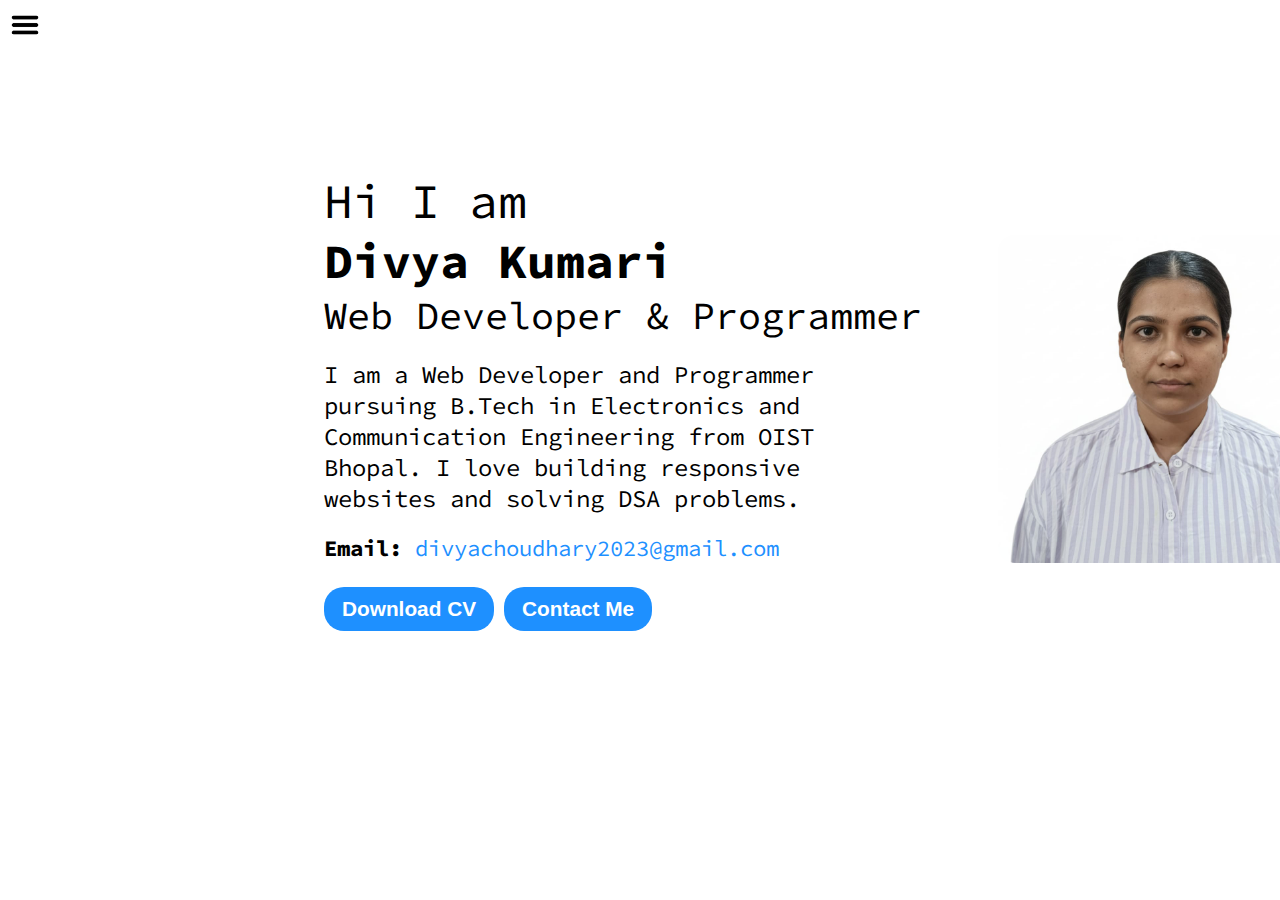
<file: index.html>
<!DOCTYPE html>
<html lang="en">
<head>
    <meta charset="UTF-8">
    <meta name="viewport" content="width=device-width, initial-scale=1.0">
    <title>Divya Kumari - Web Developer & Programmer</title>
    <link rel="stylesheet" href="style.css">
</head>
<body>
    
    <div class="sidebar sidebarGo">
        <nav>
            <ul>
                <li><a href="index.html">Home</a></li>
                <li><a href="intro.html">My Intro</a></li>
                <li><a href="services.html">Services</a></li>
                <li><a href="blog.html">Blog</a></li>
                <li><a href="contact.html">Contact Me</a></li>
            </ul>
        </nav>
    </div>

    <div class="hamburger">
        <img class="ham" src="ham.png" alt="">
        <img class="cross" src="cross.png" alt="">
    </div>

    <div class="main">
        <div class="infoContainer">

            <div class="devInfo">
                <div class="hello">Hi I am</div>
                <div class="name">Divya Kumari</div>
                <div class="about">Web Developer & Programmer</div>

                <div class="moreabout">
                    I am a Web Developer and Programmer pursuing B.Tech in Electronics
                    and Communication Engineering from OIST Bhopal. I love building
                    responsive websites and solving DSA problems.
                </div>

                <div class="email">
                    <strong>Email:</strong> 
                    <a href="mailto:divyachoudhary2023@gmail.com">divyachoudhary2023@gmail.com</a>
                </div>

                <div class="buttons">
                    <button class="btn" onclick="window.location.href='Divya-Kumari-Resume.pdf'">
                        Download CV
                    </button>
                    <a href="contact.html">
                        <button class="btn">Contact Me</button>
                    </a>
                </div>
            </div>

            <div class="divyapic">
                <img src="divya-img.jpg" alt="Divya Kumari">
            </div>

        </div>
    </div>

    <script src="script.js"></script>
</body>
</html>
</file>
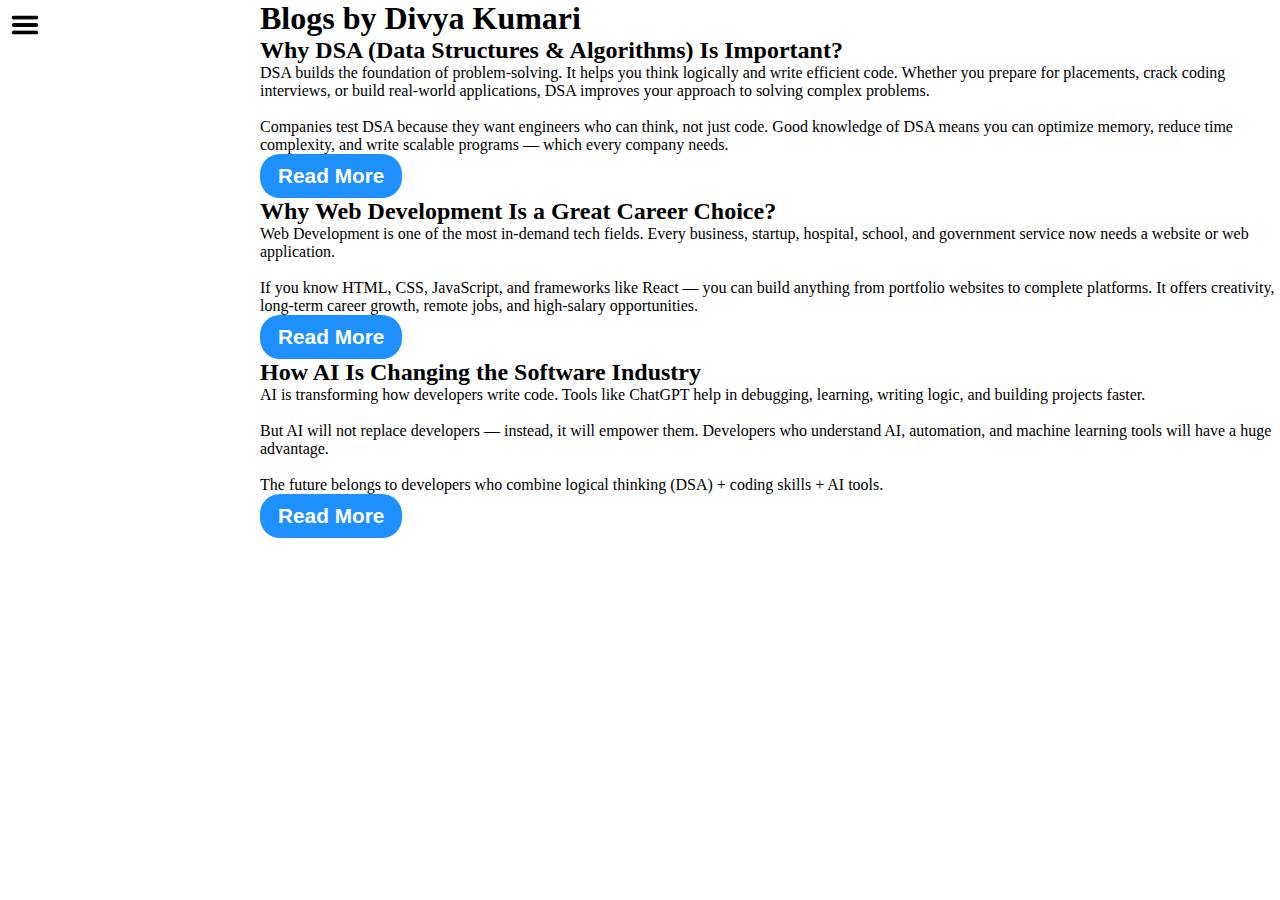
<file: blog.html>
<!DOCTYPE html>
<html lang="en">

<head>
    <meta charset="UTF-8">
    <meta name="viewport" content="width=device-width, initial-scale=1.0">
    <title>Divya Kumari – Blog</title>
    <link rel="stylesheet" href="style.css">
</head>

<body>

    <div class="container">

        <!-- Sidebar -->
        <div class="sidebar sidebarGo">
            <nav>
                <ul>
                    <li><a href="/">Home</a></li>
                    <li><a href="/intro.html">My Intro</a></li>
                    <li><a href="/services.html">Services</a></li>
                    <li><a href="/blog.html">Blog</a></li>
                    <li><a href="/contact.html">Contact Me</a></li>
                </ul>
            </nav>
        </div>

        <!-- Main Section -->
        <div class="main">

            <!-- Hamburger -->
            <div class="hamburger">
                <img class="ham" src="ham.png" alt="open" width="23">
                <img class="cross" src="cross.png" alt="close" width="23">
            </div>

            <!-- Blog Content -->
            <div class="blogContainer">
                <h1>Blogs by Divya Kumari</h1>

                <!-- Blog 1 -->
                <div class="blogItem">
                    <h2>Why DSA (Data Structures & Algorithms) Is Important?</h2>
                    <p>
                        DSA builds the foundation of problem-solving. It helps you think logically and write 
                        efficient code. Whether you prepare for placements, crack coding interviews, or build 
                        real-world applications, DSA improves your approach to solving complex problems.
                        <br><br>
                        Companies test DSA because they want engineers who can think, not just code.  
                        Good knowledge of DSA means you can optimize memory, reduce time complexity, and write 
                        scalable programs — which every company needs.
                    </p>
                    <button class="btn btn-sm">Read More</button>
                </div>

                <!-- Blog 2 -->
                <div class="blogItem">
                    <h2>Why Web Development Is a Great Career Choice?</h2>
                    <p>
                        Web Development is one of the most in-demand tech fields. Every business, startup, hospital, 
                        school, and government service now needs a website or web application.  
                        <br><br>
                        If you know HTML, CSS, JavaScript, and frameworks like React — you can build anything from 
                        portfolio websites to complete platforms. It offers creativity, long-term career growth, 
                        remote jobs, and high-salary opportunities.
                    </p>
                    <button class="btn btn-sm">Read More</button>
                </div>

                <!-- Blog 3 -->
                <div class="blogItem">
                    <h2>How AI Is Changing the Software Industry</h2>
                    <p>
                        AI is transforming how developers write code. Tools like ChatGPT help in debugging, learning, 
                        writing logic, and building projects faster.  
                        <br><br>
                        But AI will not replace developers — instead, it will empower them.  
                        Developers who understand AI, automation, and machine learning tools will have a huge 
                        advantage.  
                        <br><br>
                        The future belongs to developers who combine logical thinking (DSA) + coding skills + AI tools.
                    </p>
                    <button class="btn btn-sm">Read More</button>
                </div>

            </div>
        </div>
    </div>

    <script src="script.js"></script>

</body>

</html>
</file>
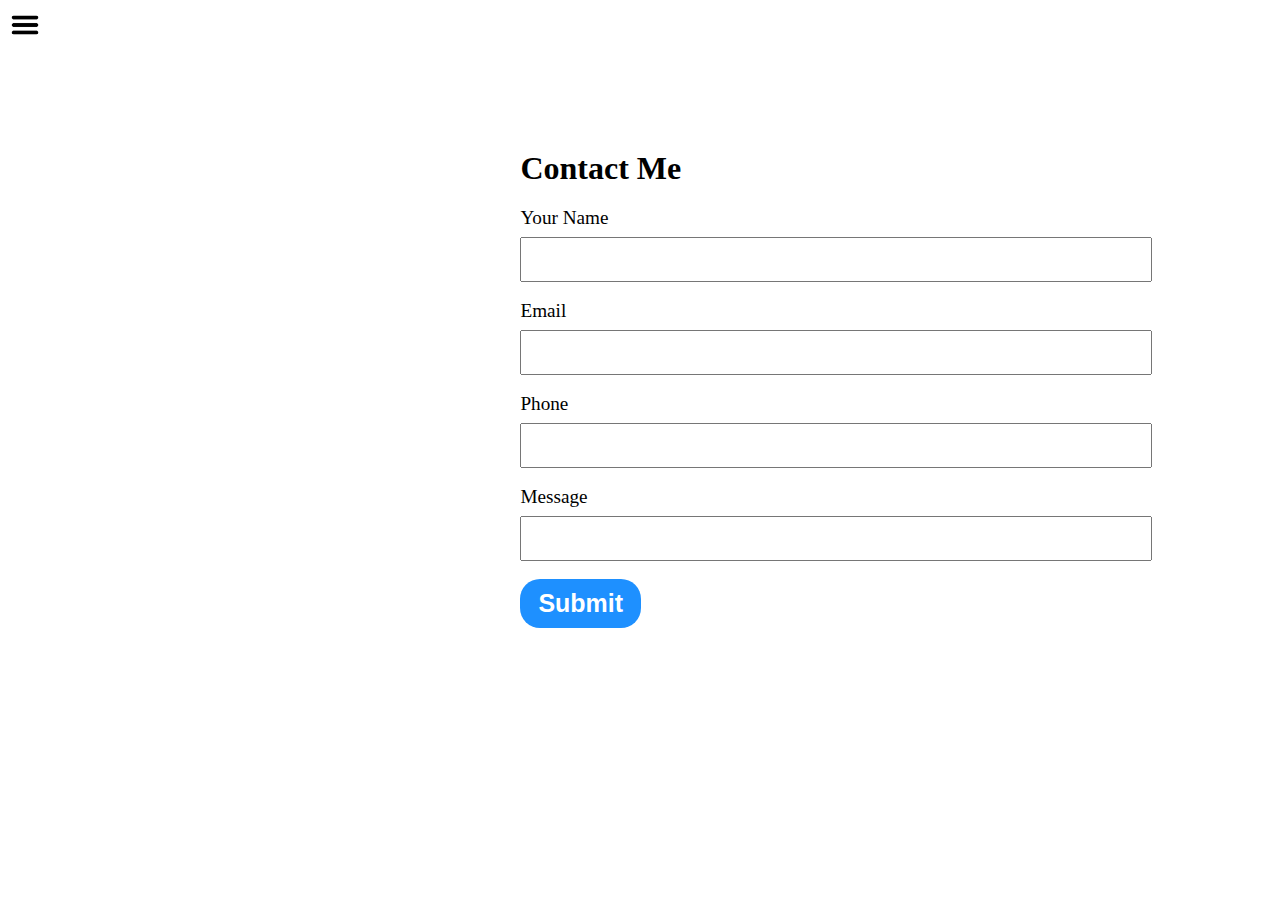
<file: contact.html>
<!DOCTYPE html>
<html lang="en">
<head>
    <meta charset="UTF-8">
    <meta name="viewport" content="width=device-width, initial-scale=1.0">
    <title>Contact Divya</title>
    <link rel="stylesheet" href="style.css">
</head>
<body>

<div class="sidebar sidebarGo">
    <nav>
        <ul>
            <li><a href="index.html">Home</a></li>
            <li><a href="intro.html">My Intro</a></li>
            <li><a href="services.html">Services</a></li>
            <li><a href="blog.html">Blog</a></li>
            <li><a href="contact.html">Contact Me</a></li>
        </ul>
    </nav>
</div>

<div class="hamburger">
    <img class="ham" src="ham.png" alt="">
    <img class="cross" src="cross.png" alt="">
</div>

<div class="main">
    <div class="contactform">
        <h1>Contact Me</h1>

        <form action="https://formsubmit.co/divyachoudhary2023@gmail.com" method="POST">
            <input type="hidden" name="_captcha" value="false">

            <div class="mb-3">
                <label>Your Name</label>
                <input class="form-control" type="text" name="name" required>
            </div>

            <div class="mb-3">
                <label>Email</label>
                <input class="form-control" type="email" name="email" required>
            </div>

            <div class="mb-3">
                <label>Phone</label>
                <input class="form-control" type="text" name="phone">
            </div>

            <div class="mb-3">
                <label>Message</label>
                <input class="form-control" type="text" name="message" required>
            </div>

            <button class="btn" type="submit">Submit</button>
        </form>
    </div>
</div>

<script src="script.js"></script>
</body>
</html>
</file>
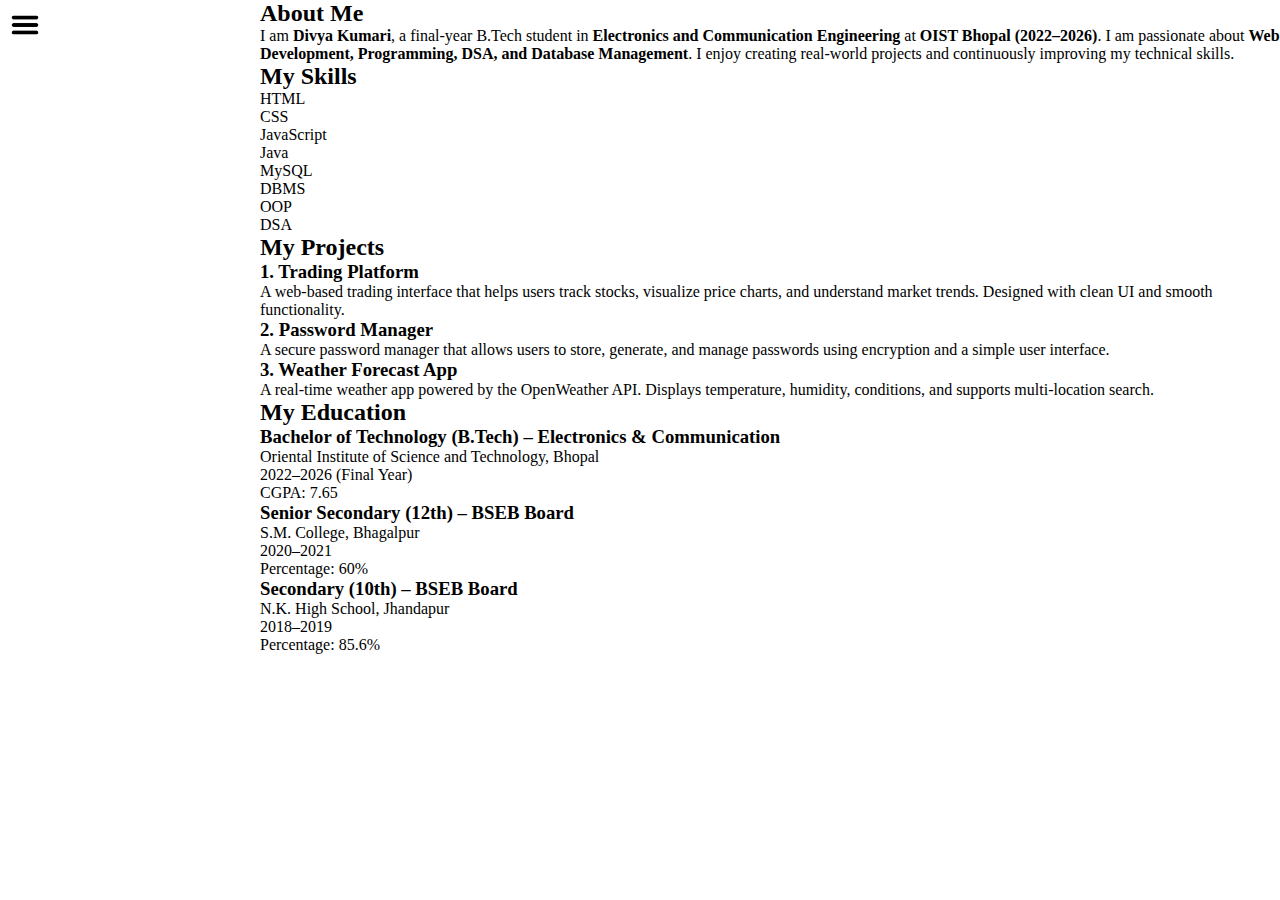
<file: intro.html>
<!DOCTYPE html>
<html lang="en">

<head>
    <meta charset="UTF-8">
    <meta name="viewport" content="width=device-width, initial-scale=1.0">
    <title>Divya Kumari - Web Developer & Programmer</title>
    <link rel="stylesheet" href="style.css">
</head>

<body>
    <div class="container">
        <div class="sidebar sidebarGo">

            <nav>
                <ul>
                    <li><a href="/">Home</a></li>
                    <li><a href="/intro.html">My Intro</a></li>
                    <li><a href="/services.html">Services</a></li>
                    <li><a href="/blog.html">Blog</a></li>
                    <li><a href="/contact.html">Contact Me</a></li>
                </ul>
            </nav>

        </div>

        <div class="main">
            <div class="hamburger">
                <img class="ham" src="ham.png" alt="" width="30">
                <img class="cross" src="cross.png" alt="" width="23">
            </div>

            <div class="intro">

                <!-- ABOUT SECTION -->
                <h2> About Me </h2>
                <p>
                    I am <strong>Divya Kumari</strong>, a final-year B.Tech student in 
                    <strong>Electronics and Communication Engineering</strong> at 
                    <strong>OIST Bhopal (2022–2026)</strong>.  
                    I am passionate about <strong>Web Development, Programming, DSA, and Database Management</strong>.
                    I enjoy creating real-world projects and continuously improving my technical skills.
                </p>

                <!-- SKILLS SECTION -->
                <h2> My Skills </h2>
                <div class="skillcontainer">
                    <div class="skillItem">HTML</div>
                    <div class="skillItem">CSS</div>
                    <div class="skillItem">JavaScript</div>
                    <div class="skillItem">Java</div>
                    <div class="skillItem">MySQL</div>
                    <div class="skillItem">DBMS</div>
                    <div class="skillItem">OOP</div>
                    <div class="skillItem">DSA</div>
                </div>

                <!-- PROJECTS SECTION -->
                <h2> My Projects </h2>
                <div class="projectcontainer">

                    <div class="projectItem">
                        <h3>1. Trading Platform</h3>
                        <p>
                            A web-based trading interface that helps users track stocks, visualize price charts, 
                            and understand market trends. Designed with clean UI and smooth functionality.
                        </p>
                    </div>

                    <div class="projectItem">
                        <h3>2. Password Manager</h3>
                        <p>
                            A secure password manager that allows users to store, generate, and manage passwords 
                            using encryption and a simple user interface.
                        </p>
                    </div>

                    <div class="projectItem">
                        <h3>3. Weather Forecast App</h3>
                        <p>
                            A real-time weather app powered by the OpenWeather API.  
                            Displays temperature, humidity, conditions, and supports multi-location search.
                        </p>
                    </div>

                </div>

                <!-- EDUCATION SECTION -->
                <h2> My Education </h2>
                <div class="educationcontainer">

                    <div class="educationItem">
                        <h3>Bachelor of Technology (B.Tech) – Electronics & Communication</h3>
                        <p>Oriental Institute of Science and Technology, Bhopal</p>
                        <p>2022–2026 (Final Year)</p>
                        <p>CGPA: 7.65</p>
                    </div>

                    <div class="educationItem">
                        <h3>Senior Secondary (12th) – BSEB Board</h3>
                        <p>S.M. College, Bhagalpur</p>
                        <p>2020–2021</p>
                        <p>Percentage: 60%</p>
                    </div>

                    <div class="educationItem">
                        <h3>Secondary (10th) – BSEB Board</h3>
                        <p>N.K. High School, Jhandapur</p>
                        <p>2018–2019</p>
                        <p>Percentage: 85.6%</p>
                    </div>

                </div>

            </div>

        </div>
    </div>

    <script src="script.js"></script>
</body>

</html>
</file>
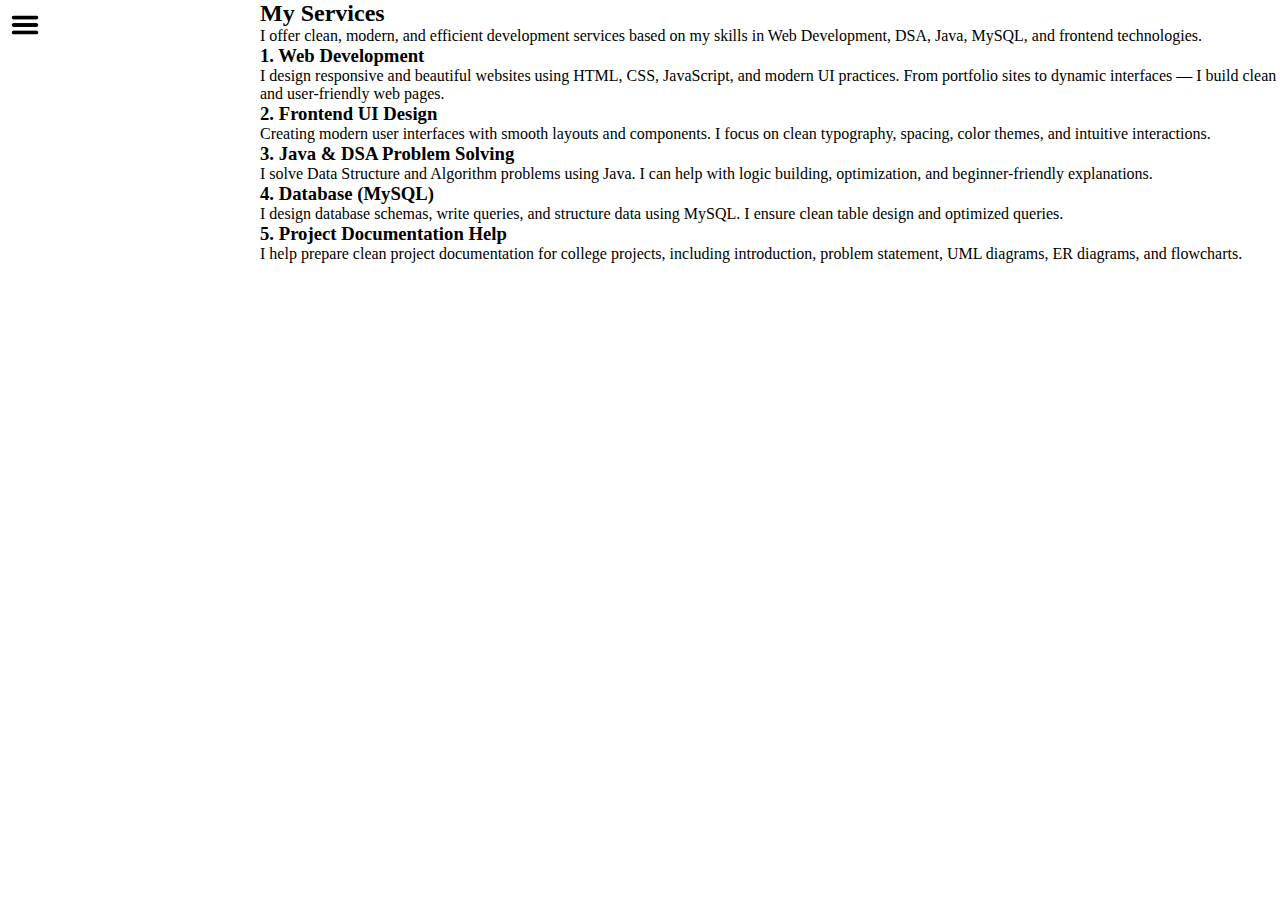
<file: services.html>
<!DOCTYPE html>
<html lang="en">

<head>
    <meta charset="UTF-8">
    <meta name="viewport" content="width=device-width, initial-scale=1.0">
    <title>Services – Divya Kumari</title>
    <link rel="stylesheet" href="style.css">
</head>

<body>

    <div class="container">

        <!-- Sidebar -->
        <div class="sidebar sidebarGo">
            <nav>
                <ul>
                    <li><a href="/">Home</a></li>
                    <li><a href="/intro.html">My Intro</a></li>
                    <li><a href="/services.html">Services</a></li>
                    <li><a href="/blog.html">Blog</a></li>
                    <li><a href="/contact.html">Contact Me</a></li>
                </ul>
            </nav>
        </div>

        <!-- Main Section -->
        <div class="main">

            <!-- Hamburger -->
            <div class="hamburger">
                <img class="ham" src="ham.png" width="23">
                <img class="cross" src="cross.png" width="23">
            </div>

            <!-- Services Content -->
            <div class="intro">
                <h2>My Services</h2>
                <p>I offer clean, modern, and efficient development services based on my skills in Web Development, DSA, Java, MySQL, and frontend technologies.</p>

                <div class="projectcontainer">

                    <!-- Service 1 -->
                    <div class="projectItem">
                        <h3>1. Web Development</h3>
                        <p>
                            I design responsive and beautiful websites using HTML, CSS, JavaScript, and modern UI practices.  
                            From portfolio sites to dynamic interfaces — I build clean and user-friendly web pages.
                        </p>
                    </div>

                    <!-- Service 2 -->
                    <div class="projectItem">
                        <h3>2. Frontend UI Design</h3>
                        <p>
                            Creating modern user interfaces with smooth layouts and components.  
                            I focus on clean typography, spacing, color themes, and intuitive interactions.
                        </p>
                    </div>

                    <!-- Service 3 -->
                    <div class="projectItem">
                        <h3>3. Java & DSA Problem Solving</h3>
                        <p>
                            I solve Data Structure and Algorithm problems using Java.  
                            I can help with logic building, optimization, and beginner-friendly explanations.
                        </p>
                    </div>

                    <!-- Service 4 -->
                    <div class="projectItem">
                        <h3>4. Database (MySQL)</h3>
                        <p>
                            I design database schemas, write queries, and structure data using MySQL.  
                            I ensure clean table design and optimized queries.
                        </p>
                    </div>

                    <!-- Service 5 -->
                    <div class="projectItem">
                        <h3>5. Project Documentation Help</h3>
                        <p>
                            I help prepare clean project documentation for college projects, including  
                            introduction, problem statement, UML diagrams, ER diagrams, and flowcharts.
                        </p>
                    </div>

                </div>

            </div>

        </div>

    </div>

    <script src="script.js"></script>

</body>

</html>
</file>
<file: style.css>
@import url('https://fonts.googleapis.com/css2?family=Fira+Sans&display=swap');
@import url('https://fonts.googleapis.com/css2?family=Source+Code+Pro:wght@300&display=swap');

* { margin: 0; padding: 0; box-sizing: border-box; }

/* Sidebar */
.sidebar {
    position: absolute;
    background-color: rgb(223, 218, 218);
    height: 100vh;
    width: 260px;
    font-family: 'Fira Sans';
    transition: transform 0.3s ease-in;
}
.sidebar nav { padding: 35px; }
.sidebar nav li { list-style: none; padding: 20px 0; font-size: 28px; }
.sidebar nav li a { color: black; text-decoration: none; }
.sidebarGo { transform: translate(-443px, 0); }

/* Main */
.main {
    width: 90vw;
    margin-left: 260px;
}
.container { display: flex; }

/* Home Page */
.infoContainer {
    height: 58vh;
    width: 80vw;
    margin: 140px auto;
    display: flex;
    justify-content: space-around;
    align-items: center;
}

.devInfo { font-family: 'Source Code Pro'; }
.hello { font-size: 3em; }
.name { font-size: 3em; font-weight: bold; }
.about { font-size: 2.4em; }
.moreabout { font-size: 1.5em; margin-top: 20px; width: 80%; }

.email { margin-top: 20px; font-size: 1.4em; }
.email a { color: dodgerblue; text-decoration: none; }

/* Buttons */
.buttons { margin-top: 25px; }
.btn {
    padding: 10px 18px;
    background: dodgerblue;
    color: white;
    font-size: 1.3em;
    font-weight: bold;
    border-radius: 20px;
    border: none;
    cursor: pointer;
}
.btn:hover { background: white; color: dodgerblue; }

/* Photo */
.divyapic img {
    width: 350px;
    height: auto;
    border-radius: 18px;
}

/* Hamburger */
.hamburger { position: absolute; top: 10px; left: 10px; cursor: pointer; }
.ham { width: 30px; }
.cross { width: 28px; display: none; }

/* Contact Page */
.contactform {
    margin: 120px auto;
    padding: 30px;
    width: 60%;
    font-size: 1.2rem;
}
.contactform h1 { font-size: 2rem; margin-bottom: 20px; }
.form-control { width: 100%; padding: 10px; font-size: 1.1rem; margin-top: 8px; }
.mb-3 { margin-bottom: 18px; }
</file>
